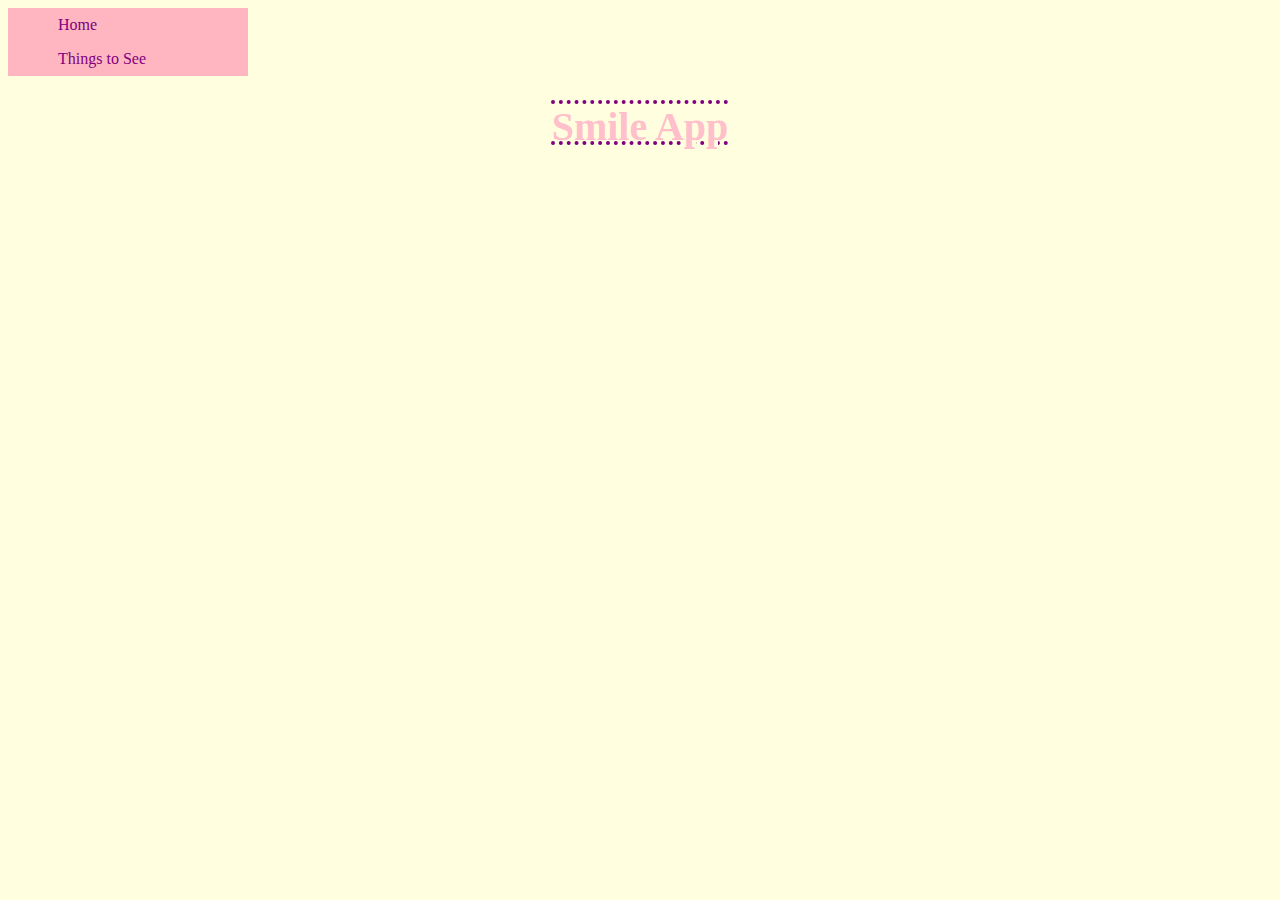
<file: page1.html>
<html>
<head>
<meta charset="utf-8">
<title>html</title>
<link href="style.css" rel="stylesheet" type="text/css">
</head>

<body>
	<nav class="nav" id="nav">
		<ul>
			<li><a href="index.html"> Home </a></li>
			<li><a href="page1.html"> Things to See </a></li>
		</ul>
	</nav>
	<center>
		<h1>Smile App</h1>
	<iframe width="392" height="620" style="border: 0px;" src="https://studio.code.org/projects/applab/RwAj_ElZwwjGS0KbBcLBmf26wrkVoIWYWCkd2f5Kvmk/embed?nosource"></iframe>
	<iframe src="https://scratch.mit.edu/projects/1250113345/embed" allowtransparency="true" width="485" height="402" frameborder="0" scrolling="no" allowfullscreen></iframe>
		</center>
</body>
</html>
</file>
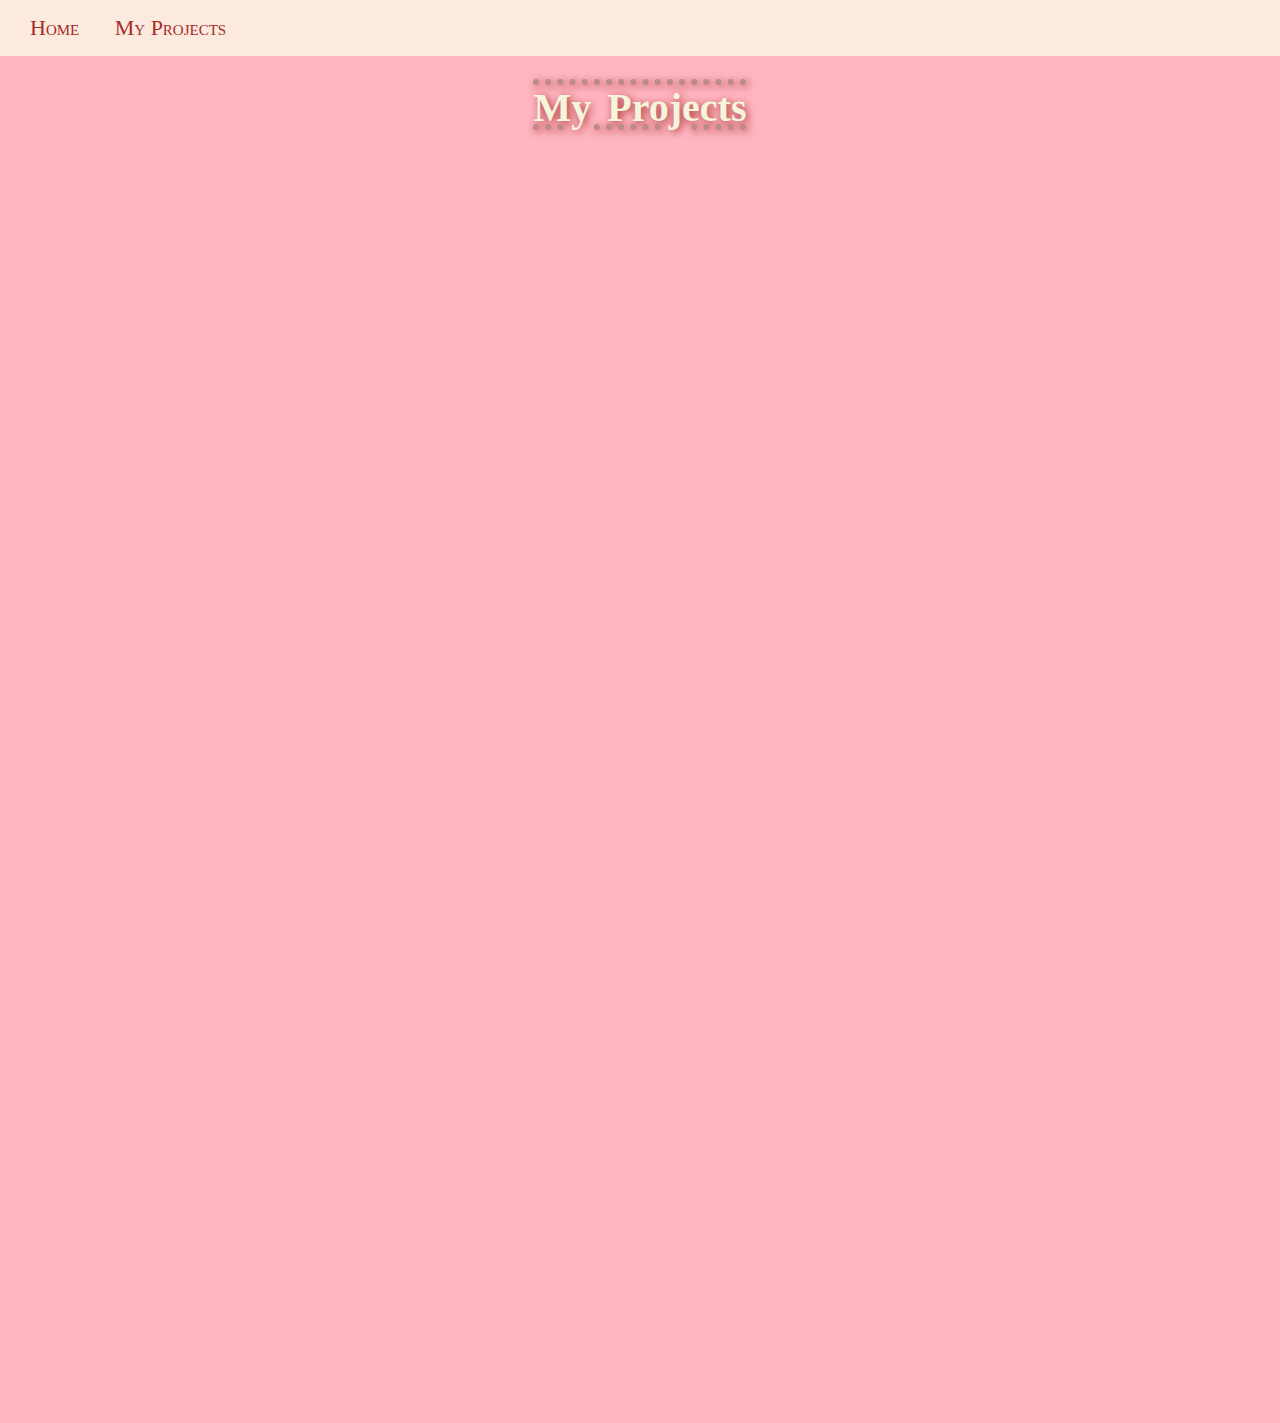
<file: second.html>
<html>
  <head>
    <title> Riley's Sullivan </title>
  </head>
  <body>
    <ul>
      <li> <a href="index.html"> Home </a></li>
       <li> <a href="second.html"> My Projects </a></li>
      
      
    </ul>
    
    <center>
      <br>
      <br>
      
    <h3> My Projects </h3>
    <iframe width="392" height="620" style="border: 0px;" src="https://studio.code.org/projects/applab/GnV1rOUWiMoh7dTuKvv-U0cIPOB7zS3t9lJJ5nbe_6s/embed?nosource"></iframe> 
    <iframe width="392" height="620" style="border: 0px;" src="https://studio.code.org/projects/applab/TXUc9SQcYyFUpcLmA3MLZsme_G945xm94A80fIWPPC9/embed?nosource"></iframe>
      <iframe width="392" height="620" style="border: 0px;" src="https://studio.code.org/projects/applab/S7b452tlRDxFGS0IAagTrioOQq2W5Vr0lT1azBz83kd/embed?nosource"></iframe>
      <iframe width="392" height="620" style="border: 0px;" src="https://studio.code.org/projects/applab/7X5fWAOM6jKbRe8LWQCtdKe380PstcmsFSQg9iE-_2s/embed?nosource"></iframe>
      </body>
      </html>

      <style>
        body {
  background-color: lightpink;
}
h3 {
  color: beige;
  font-size: 250%;
  text-decoration-line: overline underline;
  text-decoration-color: #BB8A89;
  text-decoration-style: dotted;
  text-decoration-thickness: 15%;
  word-spacing: 6px;
  text-shadow: 2px 2px 8px brown;
}
ul{
  list-style-type:none;
  background-color: #FCEADE;
  width: 100%;
  left: 0;
  top: 0;
  position: fixed;
  padding: 15px;
  margin: 0;
}
li {
  display: inline;
  padding: 15px
}
a {
  text-decoration: none;
  color: brown;
  font-variant: small-caps;
  font-size: 22px;
}
li a:hover {
  background-color: #EFD0CA;
  opacity: 1;
  padding: 10px;
}
      </style>
</file>
<file: style.css>
body {
	background-color: lightyellow;
}

img {
	width: 400px;
	border: 10px dotted pink;
}

h1 {
	color: pink;
	text-decoration-line: overline underline;
  text-decoration-color: purple;
	text-decoration-style: dotted;
	font-size: 40px
}

ul {
	list-style-type: none;
	background-color: lightpink;
	width: 200px;
}

li a {
	display: block;
	text-decoration: none;
	color: purple;
	padding: 8px 10px;
}
body {
	background-color: lightyellow;
}

img {
	width: 400px;
	border: 10px dotted pink;
}

h1 {
	color: pink;
	text-decoration-line: overline underline;
  text-decoration-color: purple;
	text-decoration-style: dotted;
	font-size: 40px
}

ul {
	list-style-type: none;
	background-color: lightpink;
	width: 200px;
}

li a {
	display: block;
	text-decoration: none;
	color: purple;
	padding: 8px 10px;
}
</file>
